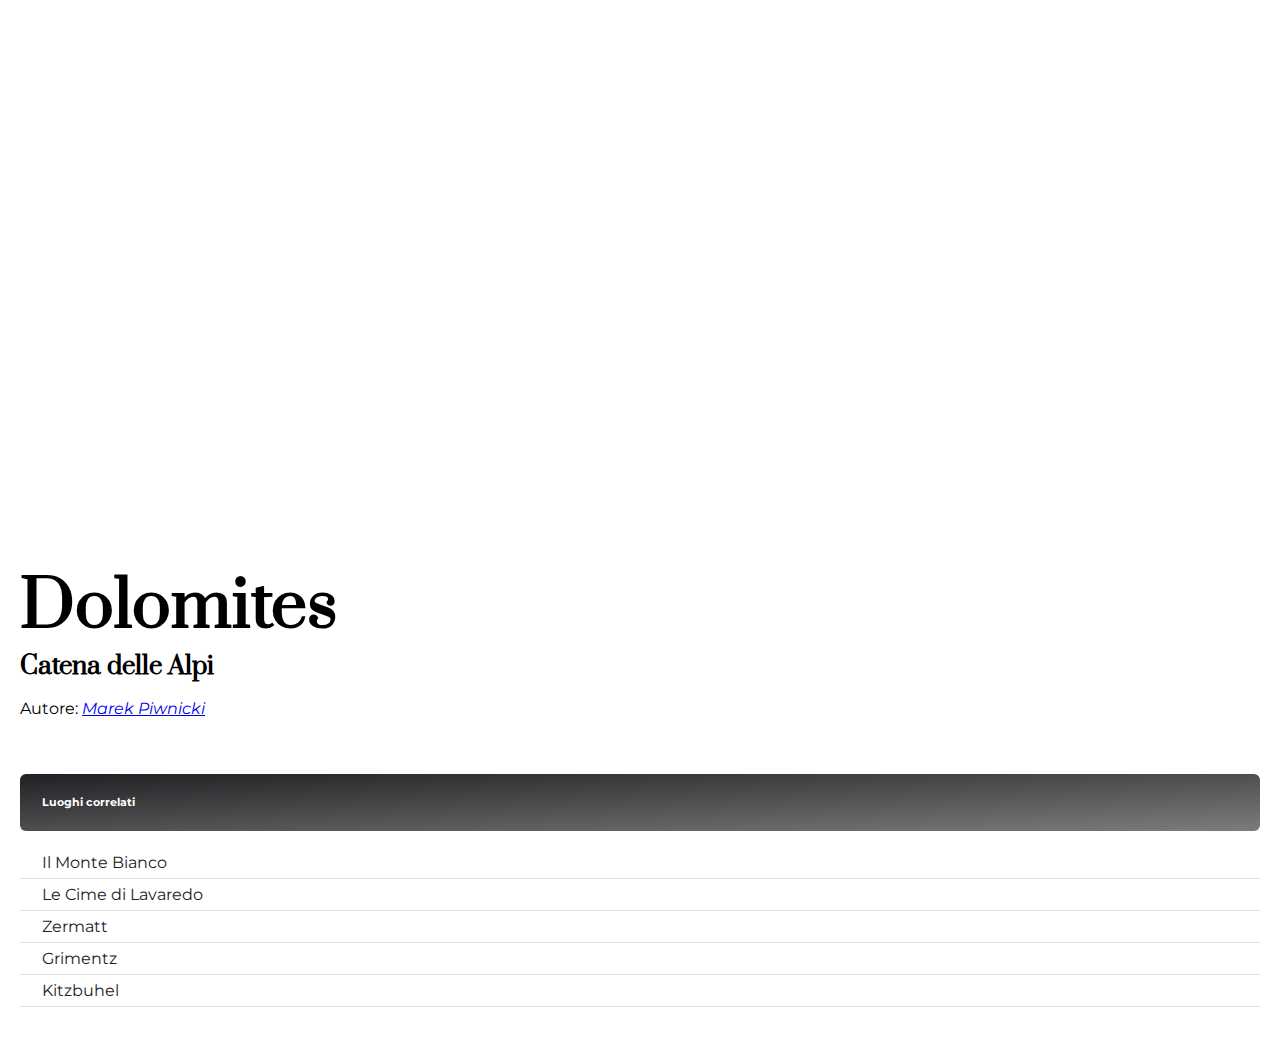
<file: CSS Basics - Epicode/index.html>
<!DOCTYPE html>
<html lang="en">
<head>
    <meta charset="UTF-8">
    <meta name="viewport" content="width=device-width, initial-scale=1.0">
    <title>CSS Basics - Epicode</title>

    <style>
        @import url('https://fonts.googleapis.com/css2?family=Noto+Serif&family=Prata&display=swap');
        @import url('https://fonts.googleapis.com/css2?family=Montserrat:ital,wght@0,400;0,600;1,400;1,600&family=Noto+Serif&family=Prata&display=swap');

        body{
            margin: 0;
            font-family: 'Montserrat', sans-serif;
        }

        .main-section{
            padding: 20px;
        }

        .main-section p a{
            font-family: 'Montserrat', sans-serif;
            font-style: italic;
        }

        .image-container{
            background-image: url(https://images.unsplash.com/photo-1675800473686-ab069894ccf8?ixlib=rb-4.0.3&ixid=M3wxMjA3fDB8MHxwaG90by1wYWdlfHx8fGVufDB8fHx8fA%3D%3D&auto=format&fit=crop&w=1931&q=80://images.unsplash.com/photo-1675104180341-4b075869b3bf?ixlib=rb-4.0.3&ixid=M3wxMjA3fDB8MHxwaG90by1wYWdlfHx8fGVufDB8fHx8fA%3D%3D&auto=format&fit=crop&w=1032&q=80);
            height: 500px;
            background-position: 100% 25%;
            background-size: cover;
        }

        h1{
            font-family: 'Prata', serif;
            font-size: 64px;
        }

        h3{
            font-family: 'Prata', serif;
            font-size: 24px;
            margin-top: 0;
        }

        h1, h3{
            margin-bottom: 0;
        }

        h6{
            padding: 22px;
            margin-bottom: 0px;
            margin-top: 56px;
            color: white;
            background-image: linear-gradient(to bottom right, #202124, #7c7c7c);
            border-radius: 6px;
        }

        ul{
            list-style-type: none; 
            padding-left: 0;      
        }

        ul li{
            padding-top: 6px;
            padding-bottom: 6px;
            padding-left: 22px;
            border-bottom: 1px solid #dfdfdf;
        }

        ul li a{
            color: #202124;
            text-decoration: none;
        }

        ul li a:visited{
            color: #7c7c7c;
            text-decoration: none;
        }
    </style>
</head>
<body>
    <div class="main-section">
        <div class="image-container"></div>
        <h1>Dolomites</h1>
        <h3>Catena delle Alpi</h3>
        <p>Autore: <a href="https://unsplash.com/@marekpiwnicki" target="_blank">Marek Piwnicki</a></p>
        <h6>Luoghi correlati</h6>
        <ul>
            <li><a href="./monte_bianco.html">Il Monte Bianco</a></li>
            <li><a href="./cime_di_lavaredo.html">Le Cime di Lavaredo</a></li>
            <li><a href="./zermatt.html">Zermatt</a></li>
            <li><a href="./grimentz.html">Grimentz</a></li>
            <li><a href="./kitzbuhel.html">Kitzbuhel</a></li>
        </ul>
    </div>
</body>
</html>
</file>
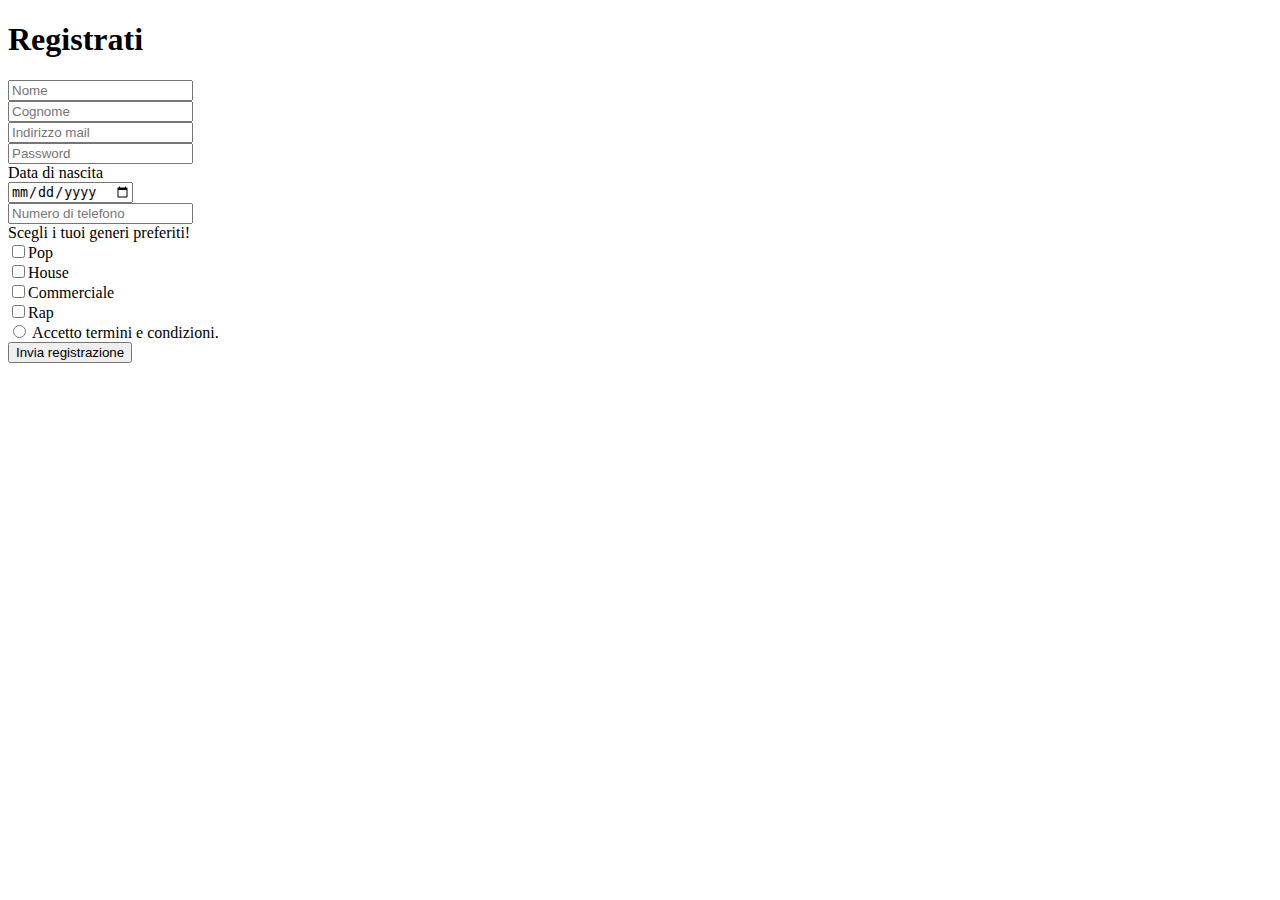
<file: Frontend Basics - Epicode/index.html>
<!DOCTYPE html>
<html lang="en">
<head>
    <meta charset="UTF-8">
    <meta name="viewport" content="width=device-width, initial-scale=1.0">
    <title>Frontend Basics - Epicode</title>
</head>
<body>
    <h1>Registrati</h1>
    <form onsubmit="alert('Registrazione inviata!')">
        <div>
            <input type="text" placeholder="Nome">
        </div>
        <div>
            <input type="text" placeholder="Cognome">
        </div>
        <div>
            <input type="email" placeholder="Indirizzo mail">
        </div>
        <div>
            <input type="password" placeholder="Password">
        </div>
        <div>
            <span style="display: block;">Data di nascita</span>
            <input type="date">
        </div>
        <div>
            <input type="number" placeholder="Numero di telefono">
        </div>
        <div>
            <span>Scegli i tuoi generi preferiti!</span>
            <span style="display: block;"><input type="checkbox">Pop</span>
            <span style="display: block;"><input type="checkbox">House</span>
            <span style="display: block;"><input type="checkbox">Commerciale</span>
            <span style="display: block;"><input type="checkbox">Rap</span>
        </div>
        <div>
            <input type="radio"> Accetto termini e condizioni.
        </div>
        <button type="submit">Invia registrazione</button>
    </form>
</body>
</html>
</file>
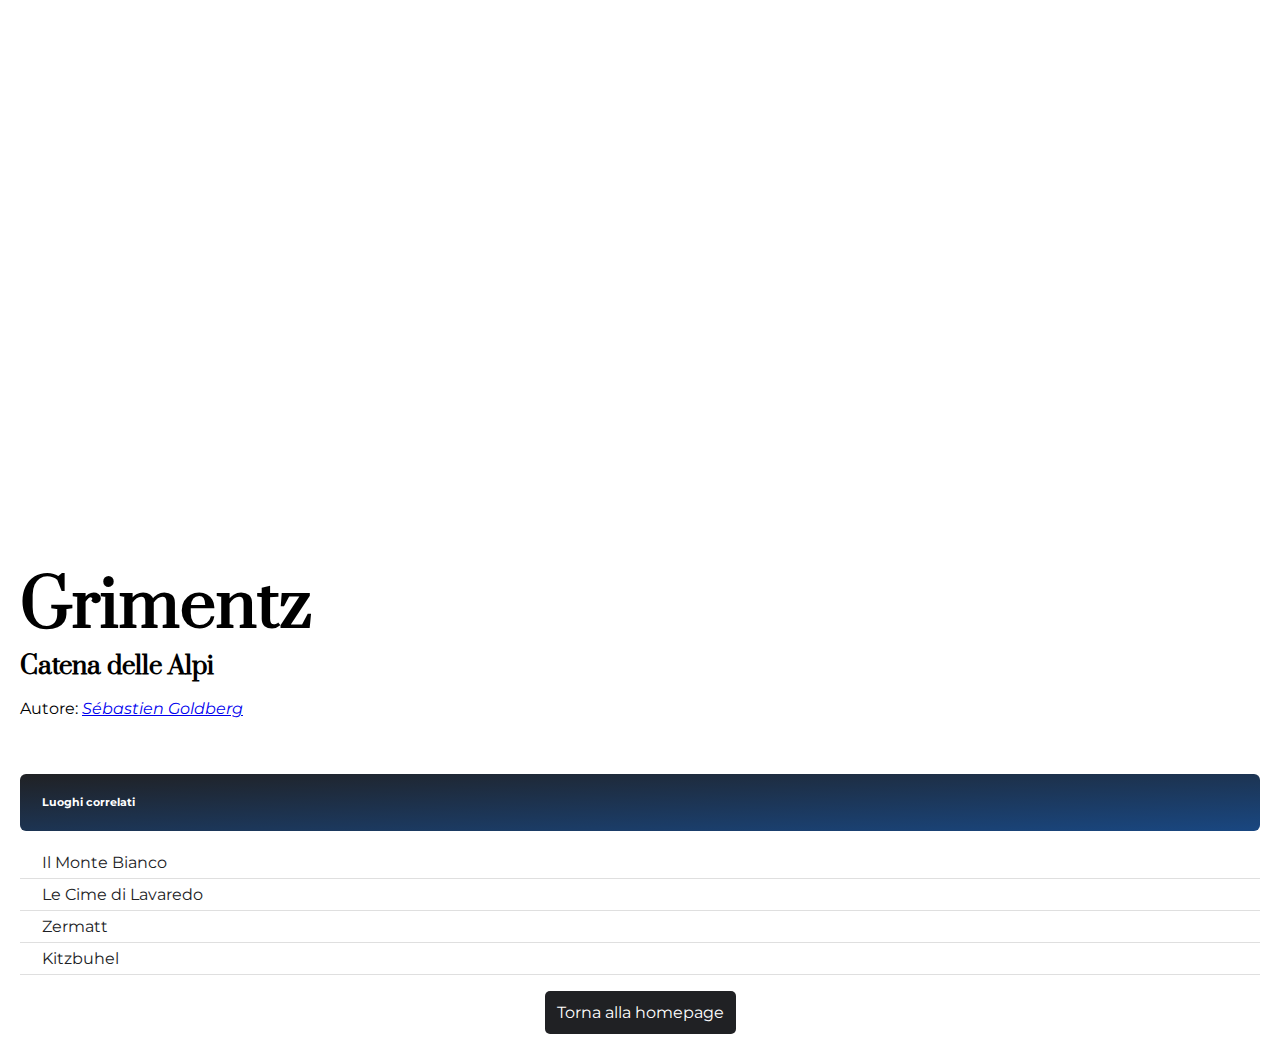
<file: CSS Basics - Epicode/grimentz.html>
<!DOCTYPE html>
<html lang="en">
<head>
    <meta charset="UTF-8">
    <meta name="viewport" content="width=device-width, initial-scale=1.0">
    <title>CSS Basics - Epicode</title>

    <style>
        @import url('https://fonts.googleapis.com/css2?family=Noto+Serif&family=Prata&display=swap');
        @import url('https://fonts.googleapis.com/css2?family=Montserrat:ital,wght@0,400;0,600;1,400;1,600&family=Noto+Serif&family=Prata&display=swap');

        body{
            margin: 0;
            font-family: 'Montserrat', sans-serif;
        }

        .main-section{
            padding: 20px;
        }

        .main-section p a{
            font-family: 'Montserrat', sans-serif;
            font-style: italic;
        }

        .image-container{
            background-image: url(https://images.unsplash.com/photo-1552605522-17e2bb2a9507?ixlib=rb-4.0.3&ixid=M3wxMjA3fDB8MHxwaG90by1wYWdlfHx8fGVufDB8fHx8fA%3D%3D&auto=format&fit=crop&w=2070&q=80);
            height: 500px;
            background-position: 100% 50%;
            background-size: cover;
        }

        h1{
            font-family: 'Prata', serif;
            font-size: 64px;
        }

        h3{
            font-family: 'Prata', serif;
            font-size: 24px;
            margin-top: 0;
        }

        h1, h3{
            margin-bottom: 0;
        }

        h6{
            padding: 22px;
            margin-bottom: 0px;
            margin-top: 56px;
            color: white;
            background-image: linear-gradient(to bottom right, #202124, #194781);
            border-radius: 6px;
        }

        ul{
            list-style-type: none; 
            padding-left: 0;      
        }

        ul li{
            padding-top: 6px;
            padding-bottom: 6px;
            padding-left: 22px;
            border-bottom: 1px solid #dfdfdf;
        }

        ul li a{
            color: #202124;
            text-decoration: none;
        }

        ul li a:visited{
            color: #194781;
            text-decoration: none;
        }
        
        .homepageBtn{
            max-width: 300px;
            margin-left: auto;
            margin-right: auto;
            text-align: center;
        }

        .homepageBtn a{
            display: inline-block;
            padding: 12px;
            background-color: #202124;
            border-radius: 5px;
            color: white;
            text-decoration: none;
        }
    </style>
</head>
<body>
    <div class="main-section">
        <div class="image-container"></div>
        <h1>Grimentz</h1>
        <h3>Catena delle Alpi</h3>
        <p>Autore: <a href="https://unsplash.com/@sebastiengoldberg" target="_blank">Sébastien Goldberg</a></p>
        <h6>Luoghi correlati</h6>
        <ul>
            <li><a href="./monte_bianco.html">Il Monte Bianco</a></li>
            <li><a href="./cime_di_lavaredo.html">Le Cime di Lavaredo</a></li>
            <li><a href="./zermatt.html">Zermatt</a></li>
            <li><a href="./kitzbuhel.html">Kitzbuhel</a></li>
        </ul>
        <div class="homepageBtn">
            <a href="./index.html">Torna alla homepage</a>
        </div>
    </div>
</body>
</html>
</file>
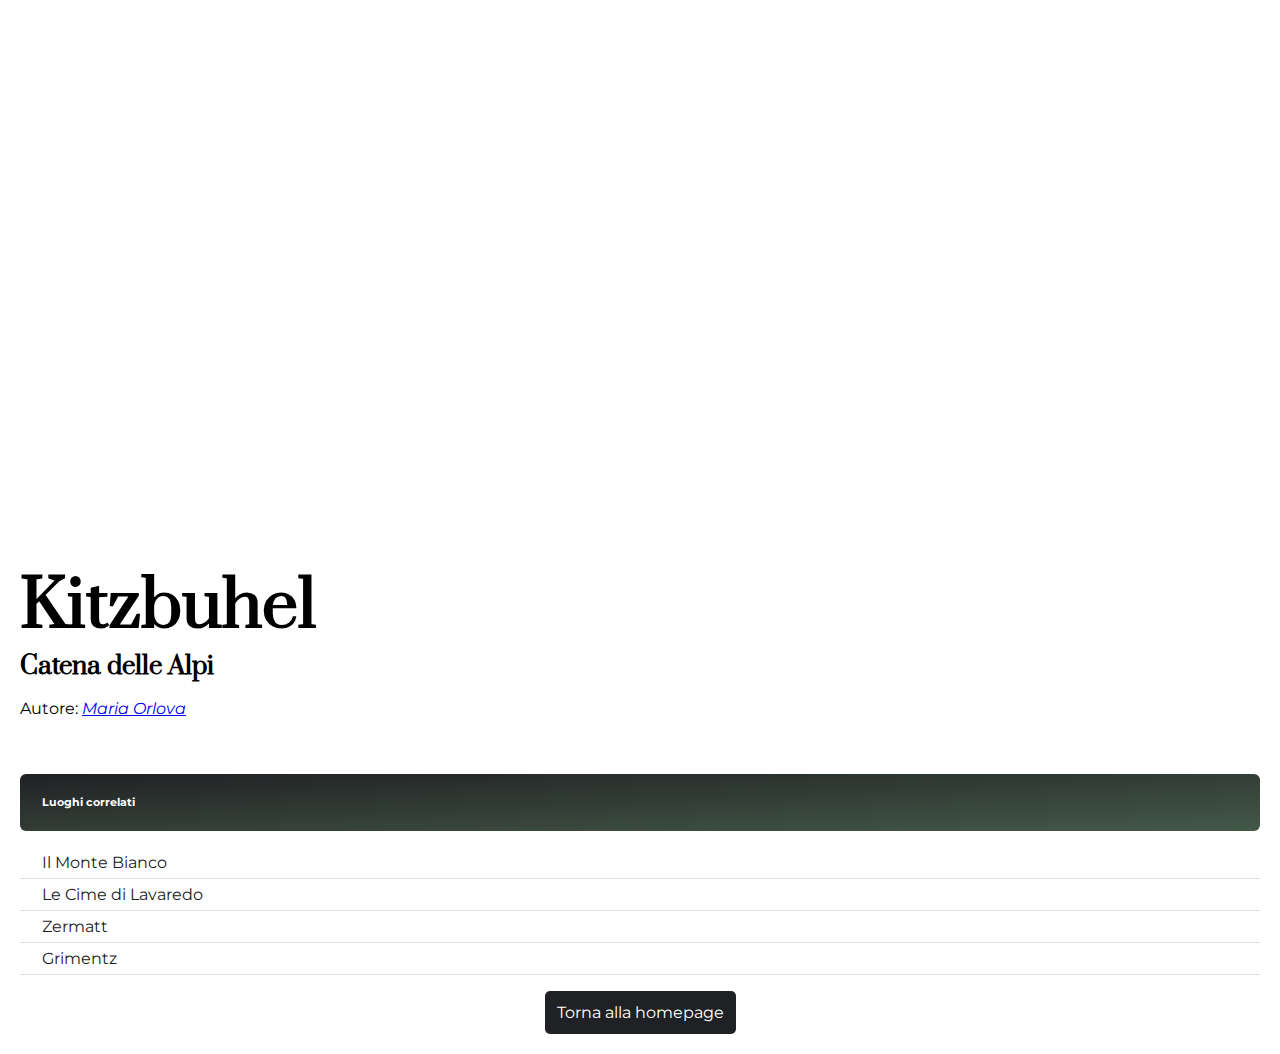
<file: CSS Basics - Epicode/kitzbuhel.html>
<!DOCTYPE html>
<html lang="en">
<head>
    <meta charset="UTF-8">
    <meta name="viewport" content="width=device-width, initial-scale=1.0">
    <title>CSS Basics - Epicode</title>

    <style>
        @import url('https://fonts.googleapis.com/css2?family=Noto+Serif&family=Prata&display=swap');
        @import url('https://fonts.googleapis.com/css2?family=Montserrat:ital,wght@0,400;0,600;1,400;1,600&family=Noto+Serif&family=Prata&display=swap');

        body{
            margin: 0;
            font-family: 'Montserrat', sans-serif;
        }

        .main-section{
            padding: 20px;
        }

        .main-section p a{
            font-family: 'Montserrat', sans-serif;
            font-style: italic;
        }

        .image-container{
            background-image: url(https://images.unsplash.com/photo-1467634764965-325ecb804113?ixlib=rb-4.0.3&ixid=M3wxMjA3fDB8MHxwaG90by1wYWdlfHx8fGVufDB8fHx8fA%3D%3D&auto=format&fit=crop&w=2070&q=80);
            height: 500px;
            background-position: 100% 50%;
            background-size: cover;
        }

        h1{
            font-family: 'Prata', serif;
            font-size: 64px;
        }

        h3{
            font-family: 'Prata', serif;
            font-size: 24px;
            margin-top: 0;
        }

        h1, h3{
            margin-bottom: 0;
        }

        h6{
            padding: 22px;
            margin-bottom: 0px;
            margin-top: 56px;
            color: white;
            background-image: linear-gradient(to bottom right, #202124, #445948);
            border-radius: 6px;
        }

        ul{
            list-style-type: none; 
            padding-left: 0;      
        }

        ul li{
            padding-top: 6px;
            padding-bottom: 6px;
            padding-left: 22px;
            border-bottom: 1px solid #dfdfdf;
        }

        ul li a{
            color: #202124;
            text-decoration: none;
        }

        ul li a:visited{
            color: #445948;
            text-decoration: none;
        }
        
        .homepageBtn{
            max-width: 300px;
            margin-left: auto;
            margin-right: auto;
            text-align: center;
        }

        .homepageBtn a{
            display: inline-block;
            padding: 12px;
            background-color: #202124;
            border-radius: 5px;
            color: white;
            text-decoration: none;
        }
    </style>
</head>
<body>
    <div class="main-section">
        <div class="image-container"></div>
        <h1>Kitzbuhel</h1>
        <h3>Catena delle Alpi</h3>
        <p>Autore: <a href="https://unsplash.com/@orlovamaria" target="_blank">Maria Orlova</a></p>
        <h6>Luoghi correlati</h6>
        <ul>
            <li><a href="./monte_bianco.html">Il Monte Bianco</a></li>
            <li><a href="./cime_di_lavaredo.html">Le Cime di Lavaredo</a></li>
            <li><a href="./zermatt.html">Zermatt</a></li>
            <li><a href="./grimentz.html">Grimentz</a></li>
        </ul>
        <div class="homepageBtn">
            <a href="./index.html">Torna alla homepage</a>
        </div>
    </div>
</body>
</html>
</file>
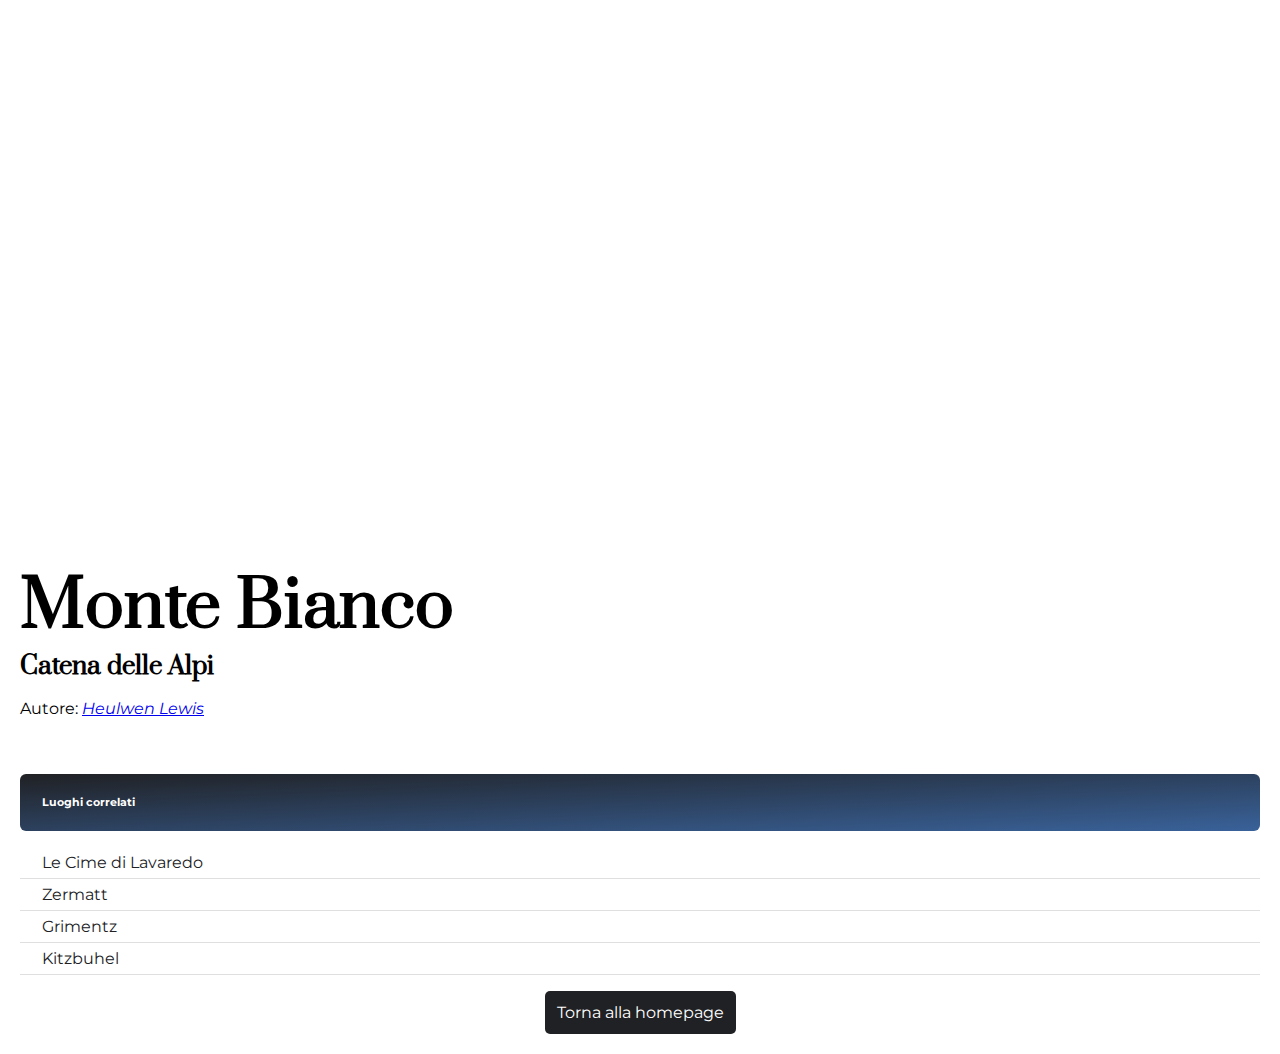
<file: CSS Basics - Epicode/monte_bianco.html>
<!DOCTYPE html>
<html lang="en">
<head>
    <meta charset="UTF-8">
    <meta name="viewport" content="width=device-width, initial-scale=1.0">
    <title>CSS Basics - Epicode</title>

    <style>
        @import url('https://fonts.googleapis.com/css2?family=Noto+Serif&family=Prata&display=swap');
        @import url('https://fonts.googleapis.com/css2?family=Montserrat:ital,wght@0,400;0,600;1,400;1,600&family=Noto+Serif&family=Prata&display=swap');

        body{
            margin: 0;
            font-family: 'Montserrat', sans-serif;
        }

        .main-section{
            padding: 20px;
        }

        .main-section p a{
            font-family: 'Montserrat', sans-serif;
            font-style: italic;
        }

        .image-container{
            background-image: url(https://images.unsplash.com/photo-1659372560006-7883d76f61af?ixlib=rb-4.0.3&ixid=M3wxMjA3fDB8MHxwaG90by1wYWdlfHx8fGVufDB8fHx8fA%3D%3D&auto=format&fit=crop&w=2070&q=80);
            height: 500px;
            background-position: 100% 25%;
            background-size: cover;
        }

        h1{
            font-family: 'Prata', serif;
            font-size: 64px;
        }

        h3{
            font-family: 'Prata', serif;
            font-size: 24px;
            margin-top: 0;
        }

        h1, h3{
            margin-bottom: 0;
        }

        h6{
            padding: 22px;
            margin-bottom: 0px;
            margin-top: 56px;
            color: white;
            background-image: linear-gradient(to bottom right, #202124, #39629a);
            border-radius: 6px;
        }

        ul{
            list-style-type: none; 
            padding-left: 0;      
        }

        ul li{
            padding-top: 6px;
            padding-bottom: 6px;
            padding-left: 22px;
            border-bottom: 1px solid #dfdfdf;
        }

        ul li a{
            color: #202124;
            text-decoration: none;
        }

        ul li a:visited{
            color: #39629a;
            text-decoration: none;
        }
        
        .homepageBtn{
            max-width: 300px;
            margin-left: auto;
            margin-right: auto;
            text-align: center;
        }

        .homepageBtn a{
            display: inline-block;
            padding: 12px;
            background-color: #202124;
            border-radius: 5px;
            color: white;
            text-decoration: none;
        }
    </style>
</head>
<body>
    <div class="main-section">
        <div class="image-container"></div>
        <h1>Monte Bianco</h1>
        <h3>Catena delle Alpi</h3>
        <p>Autore: <a href="https://unsplash.com/@hlewis2022" target="_blank">Heulwen Lewis</a></p>
        <h6>Luoghi correlati</h6>
        <ul>
            <li><a href="./cime_di_lavaredo.html">Le Cime di Lavaredo</a></li>
            <li><a href="./zermatt.html">Zermatt</a></li>
            <li><a href="./grimentz.html">Grimentz</a></li>
            <li><a href="./kitzbuhel.html">Kitzbuhel</a></li>
        </ul>
        <div class="homepageBtn">
            <a href="./index.html">Torna alla homepage</a>
        </div>
    </div>
</body>
</html>
</file>
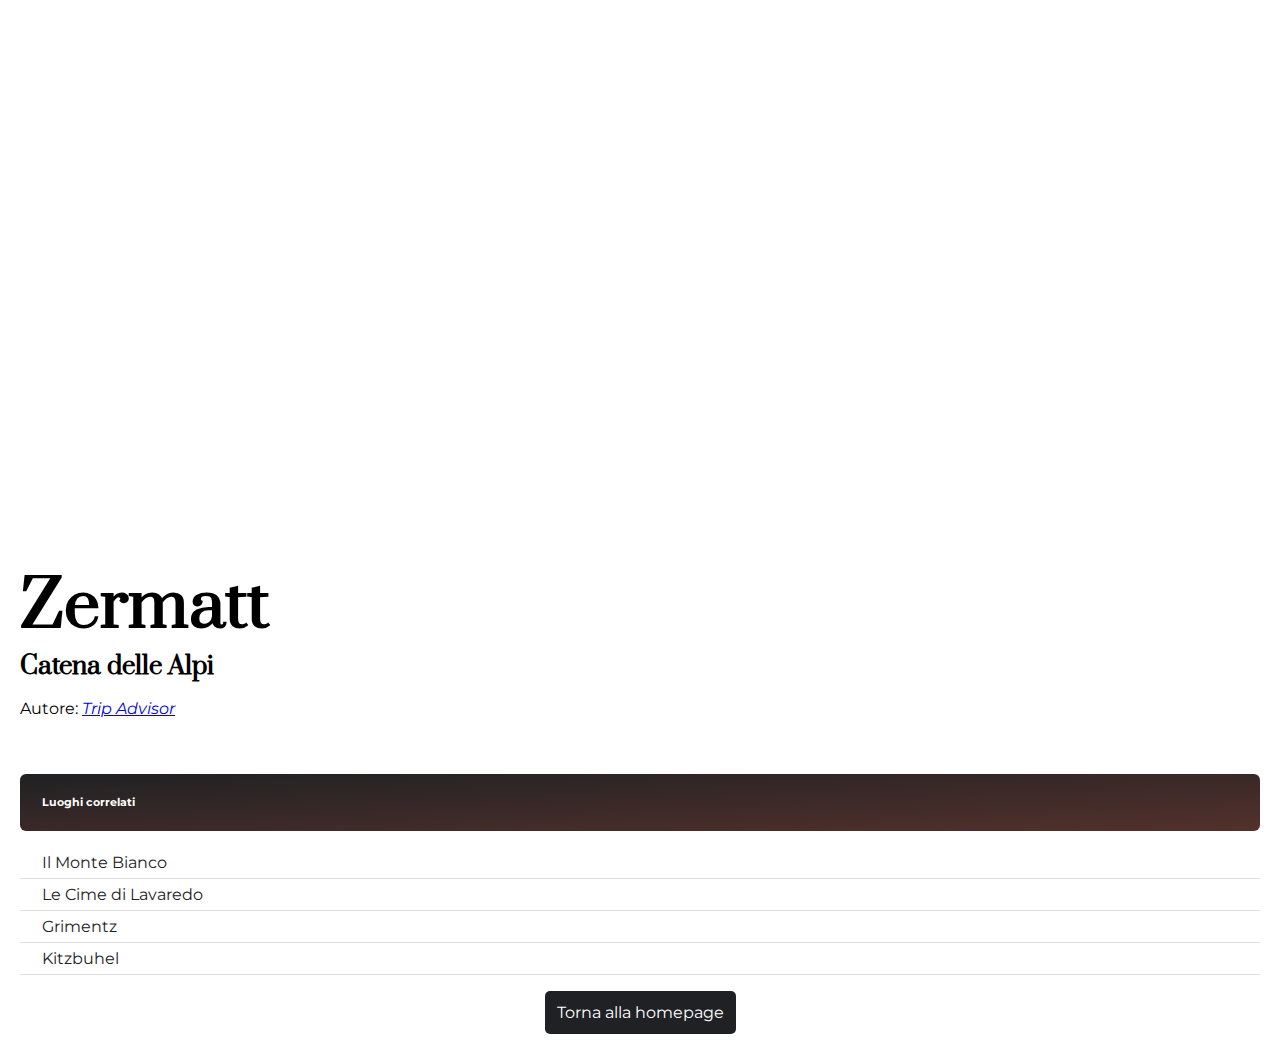
<file: CSS Basics - Epicode/zermatt.html>
<!DOCTYPE html>
<html lang="en">
<head>
    <meta charset="UTF-8">
    <meta name="viewport" content="width=device-width, initial-scale=1.0">
    <title>CSS Basics - Epicode</title>

    <style>
        @import url('https://fonts.googleapis.com/css2?family=Noto+Serif&family=Prata&display=swap');
        @import url('https://fonts.googleapis.com/css2?family=Montserrat:ital,wght@0,400;0,600;1,400;1,600&family=Noto+Serif&family=Prata&display=swap');

        body{
            margin: 0;
            font-family: 'Montserrat', sans-serif;
        }

        .main-section{
            padding: 20px;
        }

        .main-section p a{
            font-family: 'Montserrat', sans-serif;
            font-style: italic;
        }

        .image-container{
            background-image: url(https://dynamic-media-cdn.tripadvisor.com/media/photo-o/22/c7/54/23/beausite-zermatt.jpg?w=1200&h=-1&s=1);
            height: 500px;
            background-position: 100% 50%;
            background-size: cover;
        }

        h1{
            font-family: 'Prata', serif;
            font-size: 64px;
        }

        h3{
            font-family: 'Prata', serif;
            font-size: 24px;
            margin-top: 0;
        }

        h1, h3{
            margin-bottom: 0;
        }

        h6{
            padding: 22px;
            margin-bottom: 0px;
            margin-top: 56px;
            color: white;
            background-image: linear-gradient(to bottom right, #202124, #53312b);
            border-radius: 6px;
        }

        ul{
            list-style-type: none; 
            padding-left: 0;      
        }

        ul li{
            padding-top: 6px;
            padding-bottom: 6px;
            padding-left: 22px;
            border-bottom: 1px solid #dfdfdf;
        }

        ul li a{
            color: #202124;
            text-decoration: none;
        }

        ul li a:visited{
            color: #53312b;
            text-decoration: none;
        }

        .homepageBtn{
            max-width: 300px;
            margin-left: auto;
            margin-right: auto;
            text-align: center;
        }

        .homepageBtn a{
            display: inline-block;
            padding: 12px;
            background-color: #202124;
            border-radius: 5px;
            color: white;
            text-decoration: none;
        }
    </style>
</head>
<body>
    <div class="main-section">
        <div class="image-container"></div>
        <h1>Zermatt</h1>
        <h3>Catena delle Alpi</h3>
        <p>Autore: <a href="https://www.tripadvisor.it/Hotel_Review-g188098-d261007-Reviews-BEAUSiTE_Zermatt-Zermatt_Canton_of_Valais_Swiss_Alps.html" target="_blank">Trip Advisor</a></p>
        <h6>Luoghi correlati</h6>
        <ul>
            <li><a href="./monte_bianco.html">Il Monte Bianco</a></li>
            <li><a href="./cime_di_lavaredo.html">Le Cime di Lavaredo</a></li>
            <li><a href="./grimentz.html">Grimentz</a></li>
            <li><a href="./kitzbuhel.html">Kitzbuhel</a></li>
        </ul>
        <div class="homepageBtn">
            <a href="./index.html">Torna alla homepage</a>
        </div>
    </div>
</body>
</html>
</file>
